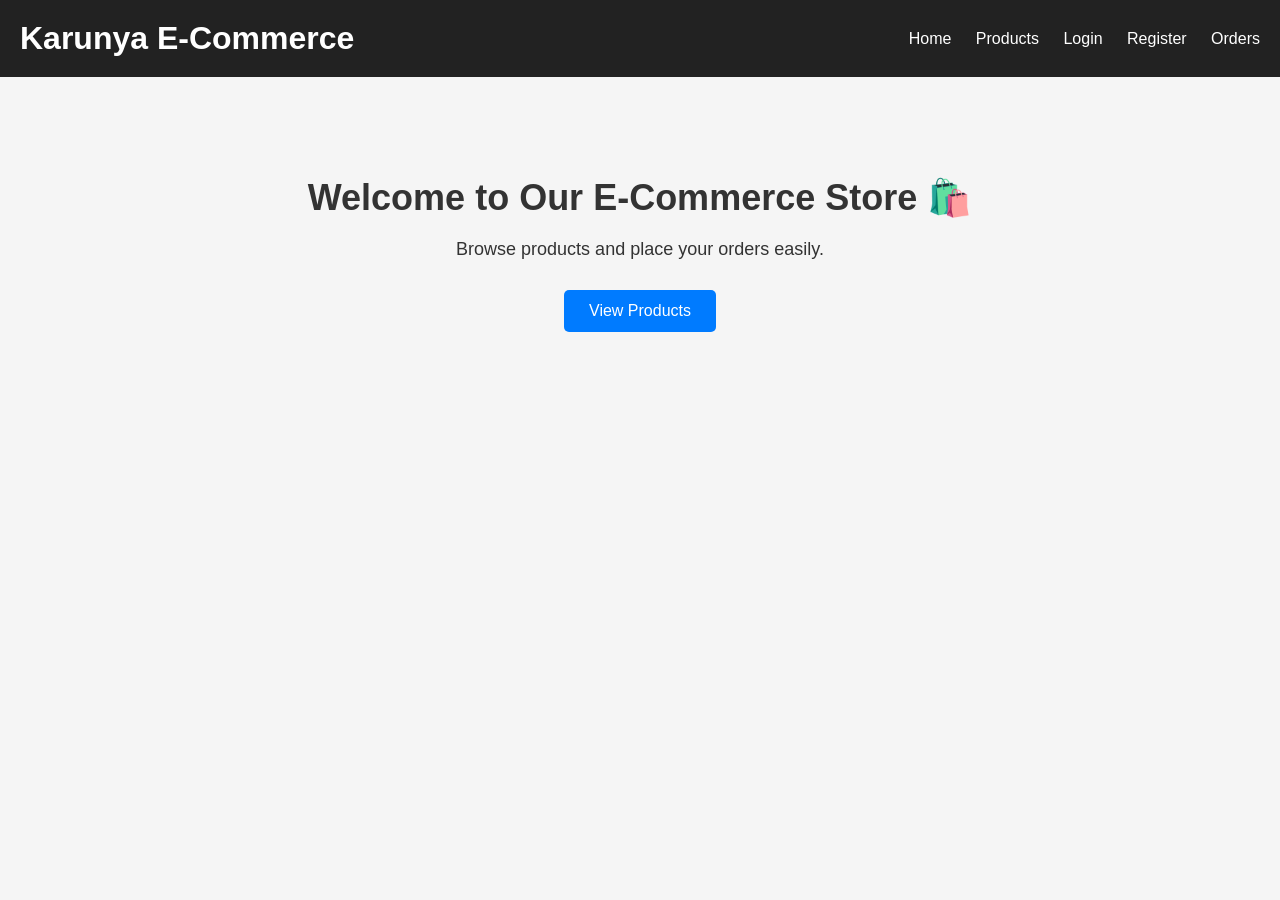
<file: src/main/resources/static/index.html>
<!DOCTYPE html>
<html lang="en">
<head>
    <meta charset="UTF-8">
    <meta name="viewport" content="width=device-width, initial-scale=1.0">
    <title>Karunya E-Commerce</title>
    <link rel="stylesheet" href="style.css">
</head>

<body>

<header>
    <h1>Karunya E-Commerce</h1>

    <nav>
        <a href="index.html">Home</a>
        <a href="products.html">Products</a>
        <a href="login.html">Login</a>
        <a href="register.html">Register</a>
        <a href="orders.html">Orders</a>
    </nav>
</header>

<main class="hero">
    <h2>Welcome to Our E-Commerce Store 🛍️</h2>
    <p>Browse products and place your orders easily.</p>

    <a href="products.html" class="button">
        View Products
    </a>
</main>

</body>
</html>
</file>
<file: src/main/resources/static/style.css>
* {
    box-sizing: border-box;
    margin: 0;
    padding: 0;
}

body {
    font-family: Arial, sans-serif;
    background: #f5f5f5;
    color: #333;
}

header {
    background: #222;
    color: white;
    padding: 20px;
    display: flex;
    justify-content: space-between;
    align-items: center;
}

nav a {
    color: white;
    text-decoration: none;
    margin-left: 20px;
}

nav a:hover {
    text-decoration: underline;
}

.hero {
    text-align: center;
    padding: 100px 20px;
}

.hero h2 {
    font-size: 36px;
    margin-bottom: 20px;
}

.hero p {
    font-size: 18px;
    margin-bottom: 30px;
}

.button {
    display: inline-block;
    padding: 12px 25px;
    background: #007bff;
    color: white;
    text-decoration: none;
    border-radius: 5px;
}

.button:hover {
    background: #0056b3;
}
</file>
